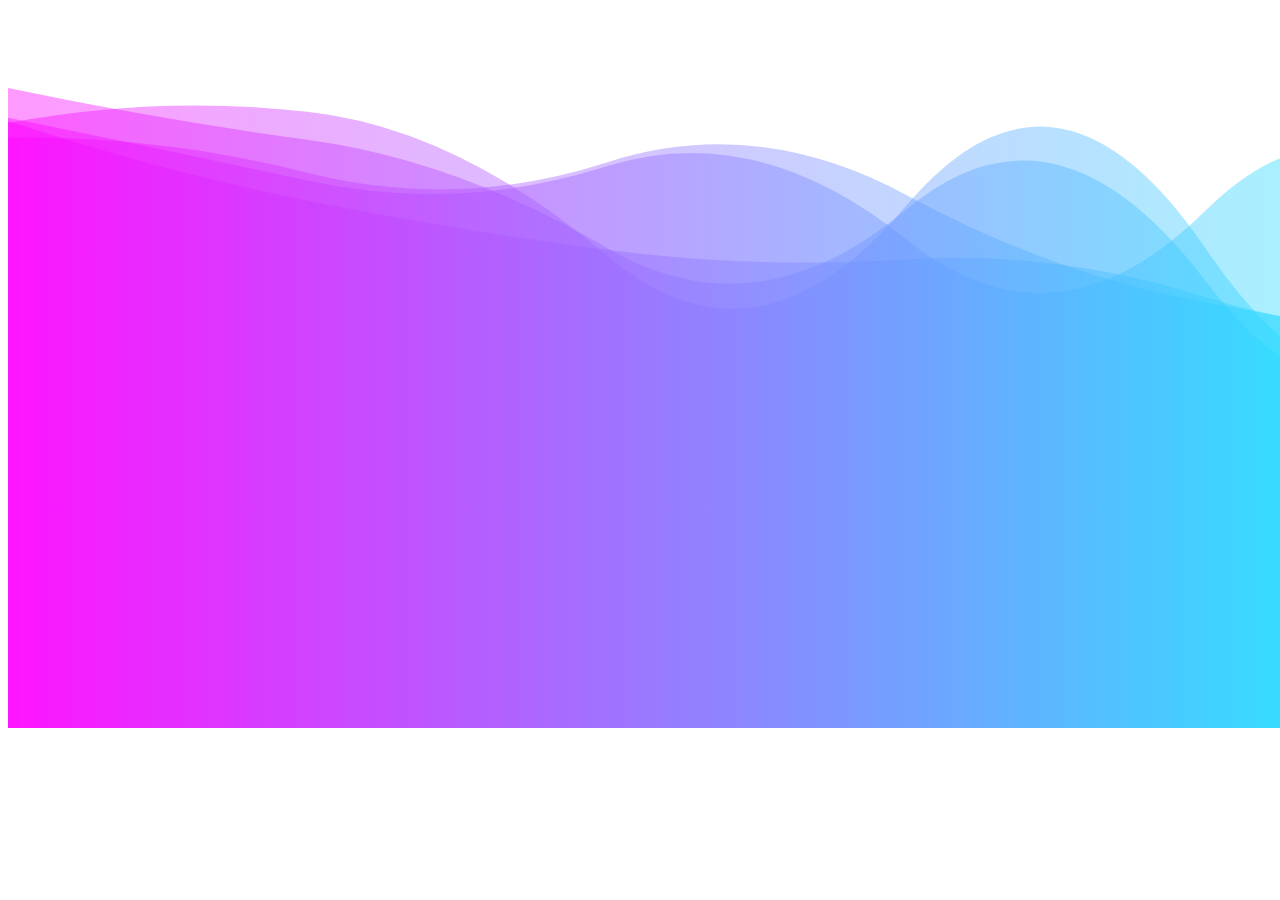
<file: footer.html>
<!DOCTYPE html>
<html lang="en">
<head>
  <meta charset="UTF-8">
  <meta http-equiv="X-UA-Compatible" content="IE=edge">
  <meta name="viewport" content="width=device-width, initial-scale=1.0">
  <title>Document</title>
</head>
<body>
  <svg xmlns="http://www.w3.org/2000/svg" xmlns:xlink="http://www.w3.org/1999/xlink" style="margin:auto;background:#ffffff;display:block;z-index:1;position:relative" width="1497" height="720" preserveAspectRatio="xMidYMid" viewBox="0 0 1497 720">
<g transform="translate(748.5,360) scale(1,-1) translate(-748.5,-360)"><linearGradient id="lg-0.879113400465207" x1="0" x2="1" y1="0" y2="0">
  <stop stop-color="#ff00ff" offset="0"></stop>
  <stop stop-color="#00ffff" offset="1"></stop>
</linearGradient><path d="" fill="url(#lg-0.879113400465207)" opacity="0.4">
  <animate attributeName="d" dur="20s" repeatCount="indefinite" keyTimes="0;0.333;0.667;1" calcMode="spline" keySplines="0.5 0 0.5 1;0.5 0 0.5 1;0.5 0 0.5 1" begin="0s" values="M0 0L 0 640.3403998363622Q 149.7 609.0178656327033  299.4 589.0640118571313T 598.8 479.5008282731769T 898.2 518.1505095321131T 1197.6 447.58508247220476T 1497 427.97100245389396L 1497 0 Z;M0 0L 0 614.7902980412205Q 149.7 579.50576404979  299.4 541.4610138796086T 598.8 528.2153914153926T 898.2 534.039970390337T 1197.6 408.53632621651525T 1497 381.99578047639693L 1497 0 Z;M0 0L 0 598.3780907261366Q 149.7 534.8192176211844  299.4 512.225581942171T 598.8 568.9616071639856T 898.2 468.26126056659916T 1197.6 521.4011337287789T 1497 409.804968982615L 1497 0 Z;M0 0L 0 640.3403998363622Q 149.7 609.0178656327033  299.4 589.0640118571313T 598.8 479.5008282731769T 898.2 518.1505095321131T 1197.6 447.58508247220476T 1497 427.97100245389396L 1497 0 Z"></animate>
</path><path d="" fill="url(#lg-0.879113400465207)" opacity="0.4">
  <animate attributeName="d" dur="20s" repeatCount="indefinite" keyTimes="0;0.333;0.667;1" calcMode="spline" keySplines="0.5 0 0.5 1;0.5 0 0.5 1;0.5 0 0.5 1" begin="-4s" values="M0 0L 0 535.2053800943531Q 149.7 639.794382808128  299.4 617.3710677414416T 598.8 530.6502985274266T 898.2 423.6399980445314T 1197.6 439.06848946867404T 1497 358.4115747641134L 1497 0 Z;M0 0L 0 617.5494181862279Q 149.7 631.6308436977745  299.4 616.1431546466468T 598.8 461.867395970373T 898.2 540.1287709324134T 1197.6 486.6882230458257T 1497 390.5974171667636L 1497 0 Z;M0 0L 0 605.7571173398791Q 149.7 638.2803194066929  299.4 593.4445112772008T 598.8 568.2459342907925T 898.2 518.8509836723181T 1197.6 523.1153306768483T 1497 381.30653474748055L 1497 0 Z;M0 0L 0 535.2053800943531Q 149.7 639.794382808128  299.4 617.3710677414416T 598.8 530.6502985274266T 898.2 423.6399980445314T 1197.6 439.06848946867404T 1497 358.4115747641134L 1497 0 Z"></animate>
</path><path d="" fill="url(#lg-0.879113400465207)" opacity="0.4">
  <animate attributeName="d" dur="20s" repeatCount="indefinite" keyTimes="0;0.333;0.667;1" calcMode="spline" keySplines="0.5 0 0.5 1;0.5 0 0.5 1;0.5 0 0.5 1" begin="-8s" values="M0 0L 0 530.5224904167483Q 149.7 605.2762904320657  299.4 559.3060057948876T 598.8 514.9166459743436T 898.2 432.3237475164775T 1197.6 457.6942394546971T 1497 450.33322919150123L 1497 0 Z;M0 0L 0 604.6039737354672Q 149.7 585.4994318488032  299.4 551.6016722061463T 598.8 560.0362463092423T 898.2 477.1511833893885T 1197.6 517.1697786725565T 1497 468.96814828458525L 1497 0 Z;M0 0L 0 638.9265200759774Q 149.7 554.4211821895452  299.4 526.3252533353935T 598.8 570.0805108450637T 898.2 546.4828200780994T 1197.6 518.6000175850488T 1497 455.8559691300575L 1497 0 Z;M0 0L 0 530.5224904167483Q 149.7 605.2762904320657  299.4 559.3060057948876T 598.8 514.9166459743436T 898.2 432.3237475164775T 1197.6 457.6942394546971T 1497 450.33322919150123L 1497 0 Z"></animate>
</path><path d="" fill="url(#lg-0.879113400465207)" opacity="0.4">
  <animate attributeName="d" dur="20s" repeatCount="indefinite" keyTimes="0;0.333;0.667;1" calcMode="spline" keySplines="0.5 0 0.5 1;0.5 0 0.5 1;0.5 0 0.5 1" begin="-12s" values="M0 0L 0 539.2880849586339Q 149.7 575.9083398144076  299.4 552.5889757478485T 598.8 533.6393183282663T 898.2 476.7055116015841T 1197.6 480.57567698935884T 1497 457.1640368339315L 1497 0 Z;M0 0L 0 654.9430309588705Q 149.7 544.6714921996963  299.4 524.1563009487458T 598.8 531.8809484405144T 898.2 450.59429357780726T 1197.6 458.5646463020669T 1497 374.20998913249525L 1497 0 Z;M0 0L 0 589.3501481508054Q 149.7 593.6568660176164  299.4 555.5956576630923T 598.8 566.0424874329937T 898.2 534.189577867418T 1197.6 425.30506034549137T 1497 360.06501003456555L 1497 0 Z;M0 0L 0 539.2880849586339Q 149.7 575.9083398144076  299.4 552.5889757478485T 598.8 533.6393183282663T 898.2 476.7055116015841T 1197.6 480.57567698935884T 1497 457.1640368339315L 1497 0 Z"></animate>
</path><path d="" fill="url(#lg-0.879113400465207)" opacity="0.4">
  <animate attributeName="d" dur="20s" repeatCount="indefinite" keyTimes="0;0.333;0.667;1" calcMode="spline" keySplines="0.5 0 0.5 1;0.5 0 0.5 1;0.5 0 0.5 1" begin="-16s" values="M0 0L 0 628.7401677085102Q 149.7 536.6738535133057  299.4 515.4779612774503T 598.8 477.7778438769601T 898.2 432.49705527909856T 1197.6 384.4248276270072T 1497 430.0634870512027L 1497 0 Z;M0 0L 0 592.720920405658Q 149.7 531.8752289459678  299.4 496.8398329678746T 598.8 519.1720488555783T 898.2 547.2092297443207T 1197.6 505.95474620460817T 1497 402.7743055412581L 1497 0 Z;M0 0L 0 584.6474718294065Q 149.7 579.211642490115  299.4 539.7373005067649T 598.8 478.4914333596649T 898.2 505.9582496040564T 1197.6 479.0345043510853T 1497 383.1506892209988L 1497 0 Z;M0 0L 0 628.7401677085102Q 149.7 536.6738535133057  299.4 515.4779612774503T 598.8 477.7778438769601T 898.2 432.49705527909856T 1197.6 384.4248276270072T 1497 430.0634870512027L 1497 0 Z"></animate>
</path></g>
</svg>
</body>
</html>
</file>
